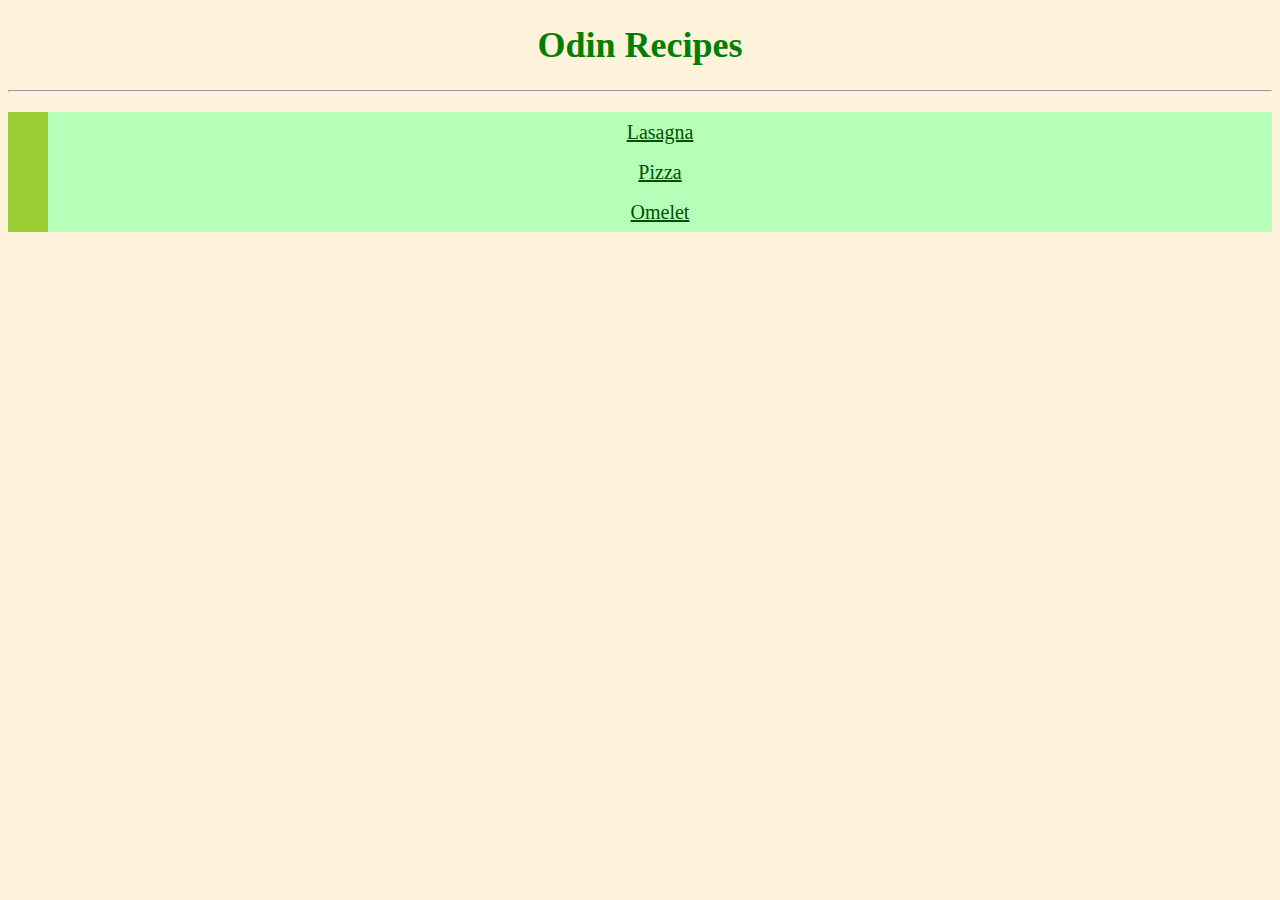
<file: index.html>
<!DOCTYPE html>
<html lang="en">
<head>
    <meta charset="UTF-8">
    <meta http-equiv="X-UA-Compatible" content="IE=edge">
    <meta name="viewport" content="width=device-width, initial-scale=1.0">
    <title>Odin Recipes</title>
    <link rel="stylesheet" href="style.css" />
</head>
<body>

    <h1 id="front-page">Odin Recipes</h1>
        <hr>
        
        <ul class="recipes">
            <li><a href="recipes/lasagna.html">Lasagna</a></li>
            <li><a href="recipes/pizza.html">Pizza</a></li>
            <li><a href="recipes/omelet.html">Omelet</a></li>
        </ul>

</body>
</html>
</file>
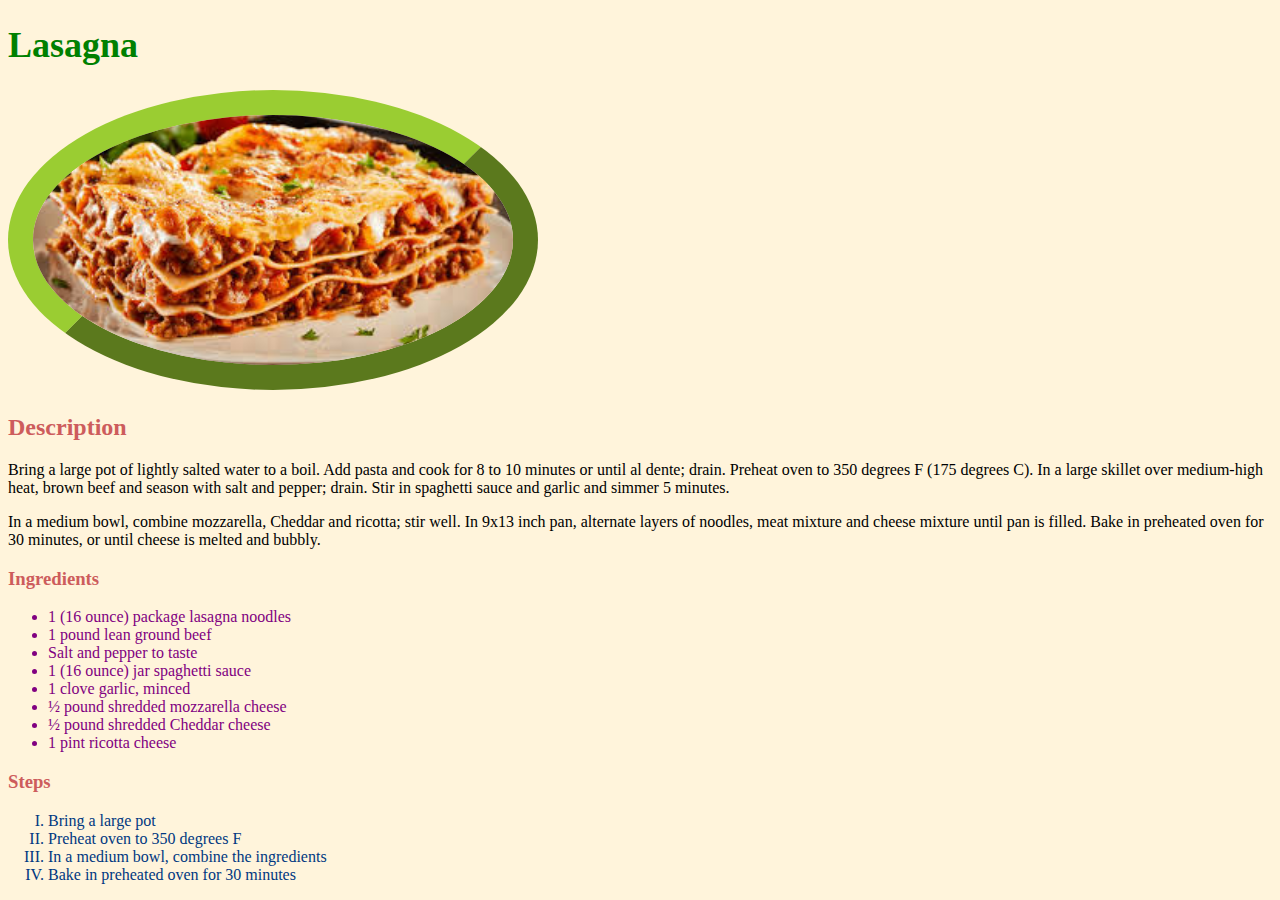
<file: recipes/lasagna.html>
<!DOCTYPE html>
<html lang="en">
<head>
    <meta charset="UTF-8">
    <meta http-equiv="X-UA-Compatible" content="IE=edge">
    <meta name="viewport" content="width=device-width, initial-scale=1.0">
    <title>Lasagna</title>
    <link rel="stylesheet" href="../style.css" />
</head>
<body>
    <h1>Lasagna</h1>
        <img src="../img/lasagna.jpeg" height="250" alt="Lasagna ration" title="Lasagna"> 

    <h2>Description</h2>
        <p>Bring a large pot of lightly salted water to a boil. Add pasta and cook for 8 to 10 minutes or until al dente; drain. Preheat oven to 350 degrees F (175 degrees C). In a large skillet over medium-high heat, brown beef and season with salt and pepper; drain. Stir in spaghetti sauce and garlic and simmer 5 minutes.</p>
        <p>In a medium bowl, combine mozzarella, Cheddar and ricotta; stir well. In 9x13 inch pan, alternate layers of noodles, meat mixture and cheese mixture until pan is filled. Bake in preheated oven for 30 minutes, or until cheese is melted and bubbly.</p>

    <h3>Ingredients</h3>
        <ul class="ingredients">
            <li>1 (16 ounce) package lasagna noodles</li>
            <li>1 pound lean ground beef</li>
            <li>Salt and pepper to taste</li>
            <li>1 (16 ounce) jar spaghetti sauce</li>
            <li>1 clove garlic, minced</li>
            <li>½ pound shredded mozzarella cheese</li>
            <li>½ pound shredded Cheddar cheese</li>
            <li>1 pint ricotta cheese</li>
        </ul>

    <h3>Steps</h3>
    <ol type="I" class="steps">
        <li>Bring a large pot</li>
        <li>Preheat oven to 350 degrees F</li>
        <li>In a medium bowl, combine the ingredients</li>
        <li>Bake in preheated oven for 30 minutes</li>
    </ol>

</body>
</html>
</file>
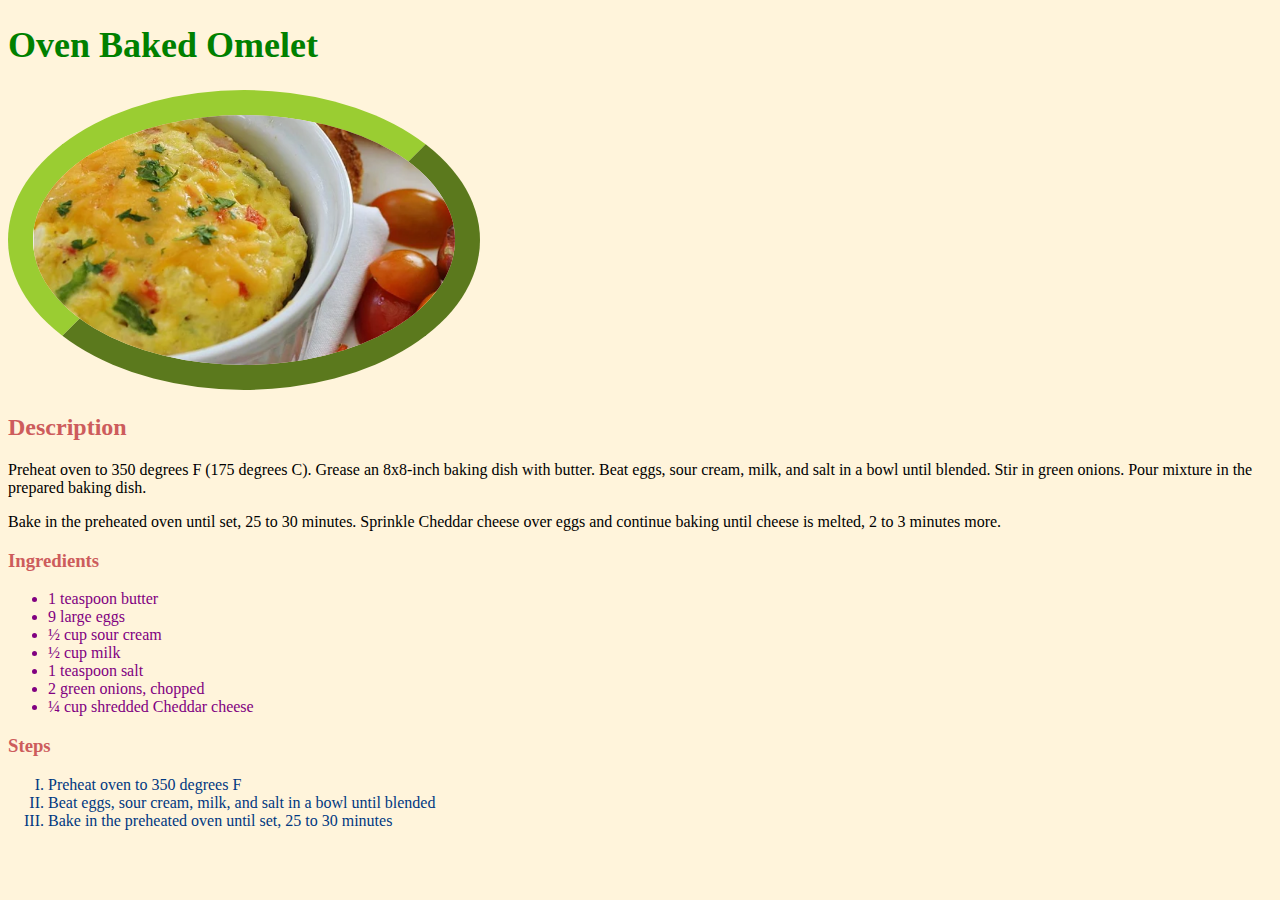
<file: recipes/omelet.html>
<!DOCTYPE html>
<html lang="en">
<head>
    <meta charset="UTF-8">
    <meta http-equiv="X-UA-Compatible" content="IE=edge">
    <meta name="viewport" content="width=device-width, initial-scale=1.0">
    <title>Oven Baked Omelet</title>
    <link rel="stylesheet" href="../style.css" />
</head>
<body>
    <h1>Oven Baked Omelet</h1>
        <img src="../img/omelet.png" height="250" alt="Oven Baked Omelet" title="Omelet"> 

    <h2>Description</h2>
        <p>Preheat oven to 350 degrees F (175 degrees C). Grease an 8x8-inch baking dish with butter. Beat eggs, sour cream, milk, and salt in a bowl until blended. Stir in green onions. Pour mixture in the prepared baking dish.</p>
        <p>Bake in the preheated oven until set, 25 to 30 minutes. Sprinkle Cheddar cheese over eggs and continue baking until cheese is melted, 2 to 3 minutes more.</p>

    <h3>Ingredients</h3>
        <ul class="ingredients">
            <li>1 teaspoon butter</li>
            <li>9 large eggs</li>
            <li>½ cup sour cream</li>
            <li>½ cup milk</li>
            <li>1 teaspoon salt</li>
            <li>2 green onions, chopped</li>
            <li>¼ cup shredded Cheddar cheese</li>
        </ul>

    <h3>Steps</h3>
    <ol type="I" class="steps">
        <li>Preheat oven to 350 degrees F</li>
        <li>Beat eggs, sour cream, milk, and salt in a bowl until blended</li>
        <li>Bake in the preheated oven until set, 25 to 30 minutes</li>
    </ol>

</body>
</html>
</file>
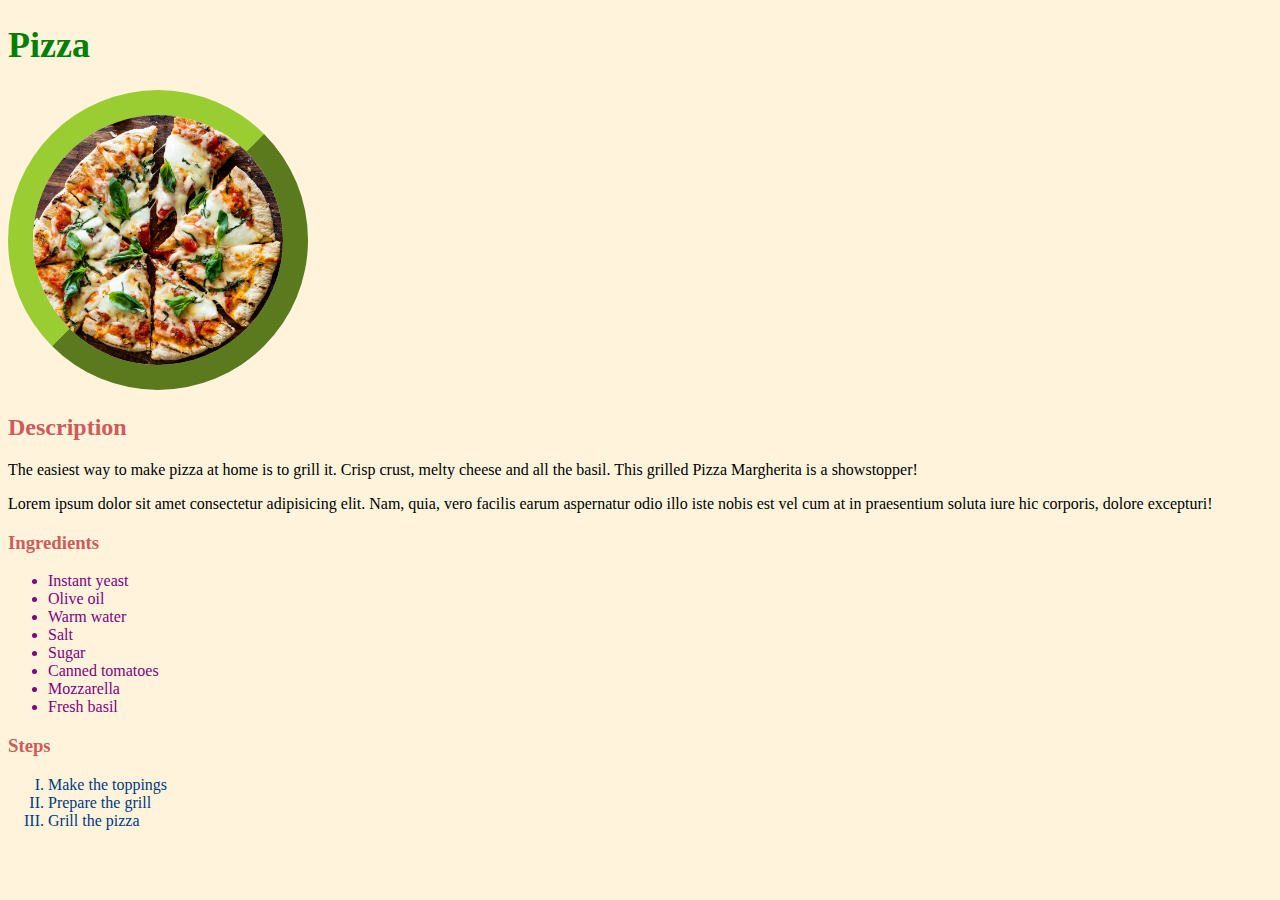
<file: recipes/pizza.html>
<!DOCTYPE html>
<html lang="en">
<head>
    <meta charset="UTF-8">
    <meta http-equiv="X-UA-Compatible" content="IE=edge">
    <meta name="viewport" content="width=device-width, initial-scale=1.0">
    <title>Pizza</title>
    <link rel="stylesheet" href="../style.css" />
</head>
<body>
    <h1>Pizza</h1>
        <img src="../img/pizza.jpg" height="250" alt="Pizza" title="Pizza"> 

    <h2>Description</h2>
        <p>The easiest way to make pizza at home is to grill it. Crisp crust, melty cheese and all the basil. This grilled Pizza Margherita is a showstopper!</p>
        <p>Lorem ipsum dolor sit amet consectetur adipisicing elit. Nam, quia, vero facilis earum aspernatur odio illo iste nobis est vel cum at in praesentium soluta iure hic corporis, dolore excepturi!</p>

    <h3>Ingredients</h3>
        <ul class="ingredients">
            <li>Instant yeast</li>
            <li>Olive oil</li>
            <li>Warm water</li>
            <li>Salt</li>
            <li>Sugar</li>
            <li>Canned tomatoes</li>
            <li>Mozzarella</li>
            <li>Fresh basil</li>
        </ul>

    <h3>Steps</h3>
    <ol type="I" class="steps">
        <li>Make the toppings</li>
        <li>Prepare the grill</li>
        <li>Grill the pizza</li>
    </ol>

</body>
</html>
</file>
<file: style.css>
/* Universal Selector */
* {
    background-color: rgb(255, 244, 219);
    font-family: "Lucida Handwriting", "z003",serif;
}

/* Type Selector */
h1 {
    color: green;
    font-size: 36px;
    font-weight: 800;
}

/* ID Selector */
#front-page {
    text-align: center;
}

/* Grouping Selector */
h2, h3 {
    color: indianred;
}

h2 {
    font-weight: 900;
}

/* Class Selector */
.ingredients {
    color: rgb(129, 0, 129);
}

.steps {
    color: rgb(0, 56, 129);
}

.recipes {
    font-family: Arial, Helvetica, sans-serif;
    font-size: 20px;
    line-height: 40px;
    background-color: yellowgreen;
    text-align: center;
}

/* Descendant Combinator */
.recipes li {
    background-color: rgb(181, 255, 185);
    color: yellowgreen;
}

.recipes a {
    color: rgb(0, 80, 0);
    background-color: rgb(181, 255, 185);
}

img {
    border-radius: 50%;
    border-width: 25px;
    border-color: yellowgreen;
    border-style: outset;
}
</file>
